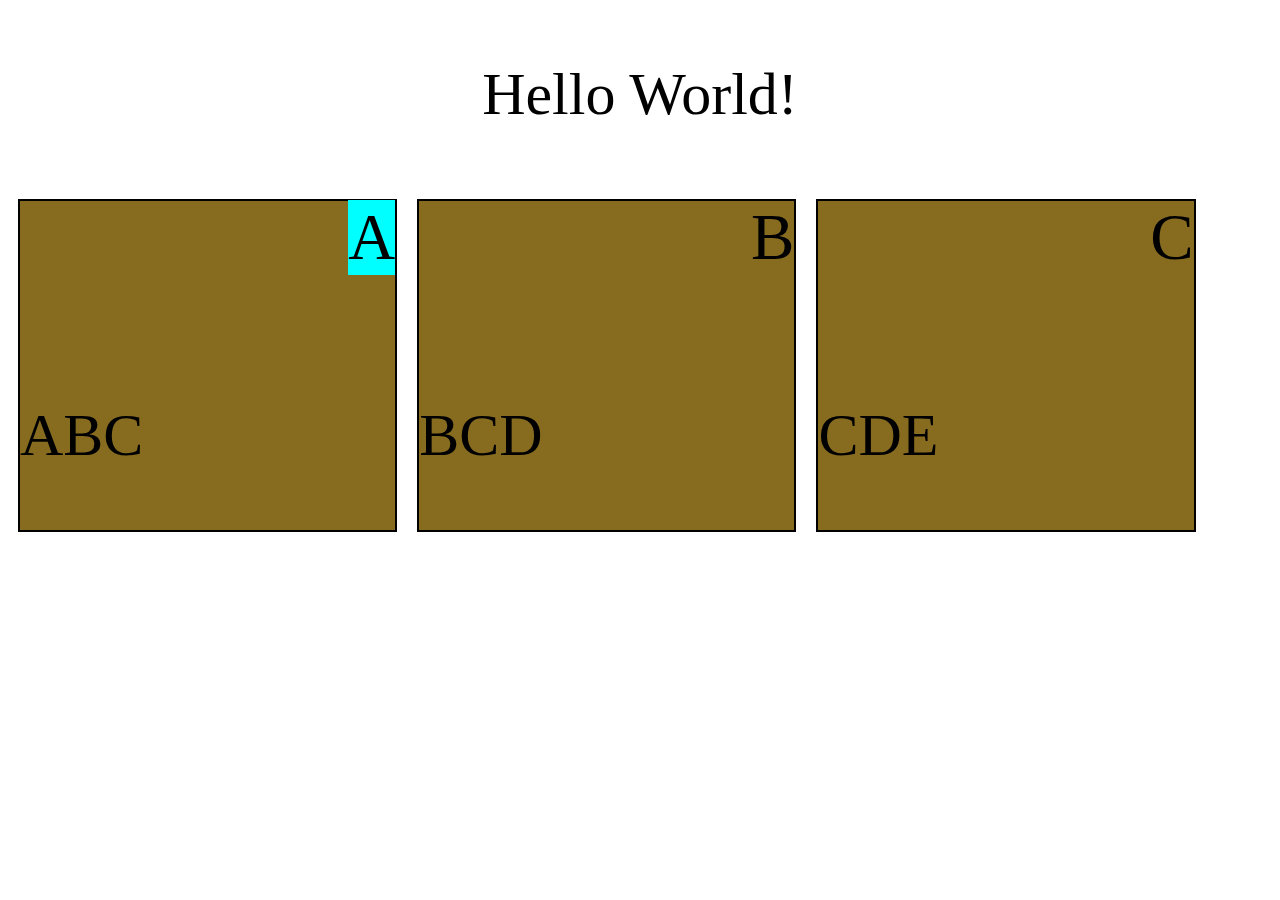
<file: mod2_solution/index.html>
<!doctype html>
<html>
<title>module 2</title>
<head>
   <meta charset="utf-8">
   <meta name="viewport" content="width=device-width,initial-scale=1.0">
   <link rel="stylesheet" href="css/style.css">
</head>
<body>
    <p id="HugeTitle">Hello World!</p>
    <div id="row">
        <div class = "desktop tablet mobile">
            <div>
                <p class= "headline" id="A">A</p>
            </div>
            <p class="DummyText">ABC</p>
        </div>
        <div class = "desktop tablet mobile">
            <div>
                <p class= "headline" id="B">B</p>
            </div>
            <p class="DummyText">BCD</p>
        </div>
        <div class = "desktop tablet mobile" id = "entire">
            <div>
                <p class= "headline" id="C">C</p>
            </div>
            <p class="DummyText">CDE</p>
        </div>
    </div>




</body>
</html>
</file>
<file: mod2_solution/css/style.css>
@media (min-width: 992px){
    .desktop{
        float: left;
        width: 30%;
        margin: 10px;
        margin: 10px;   
        border: solid black 2px;
        background-color:  #876c20;
        position: relative;
    }
    .headline{
        position: absolute;
        right: 0;
        top: -66px;
        font-size: 65px;
    
    }
}
p{
    font-size: 60px;
}

h1{
    text-align: center;
}

@media (min-width: 768px) and (max-width: 991px){
    .tablet{
        float: left;
        width: 47%;
        margin: 7px;   
        border: solid black 2px;
        background-color:  #876c20;
        position: relative;
    }
    #entire{
        clear: both;
        width: 100%;
        background-color:  #876c20;
        border: solid black 2px;
        position: relative;
    }
    .headline{
        position: absolute;
        right: 0;
        top: -66px;
        font-size: 65px;
    
    }
}
@media (max-width: 767px){
    .mobile{
        
        width: 100%;
        clear: both;
        margin: 10px;   
        border: solid black 2px;
        background-color:  #876c20;
        position: relative;
    }
    .headline{
        position: absolute;
        right: 0;
        top: -66px;
        font-size: 65px;
        background-color: aqua;
    
    }
}
#row{
    margin: 0, auto;
}

*{
    box-sizing: border-box;
}
#HugeTitle{
    size: 105px;
    text-align: center;
}
.DummyText{
    margin-top: 200px;
}
#A{
    background-color: aqua;
#B{
    background-color: #f5ad42;
}
#C{
    background-color: #bea4eb;
}
</file>
